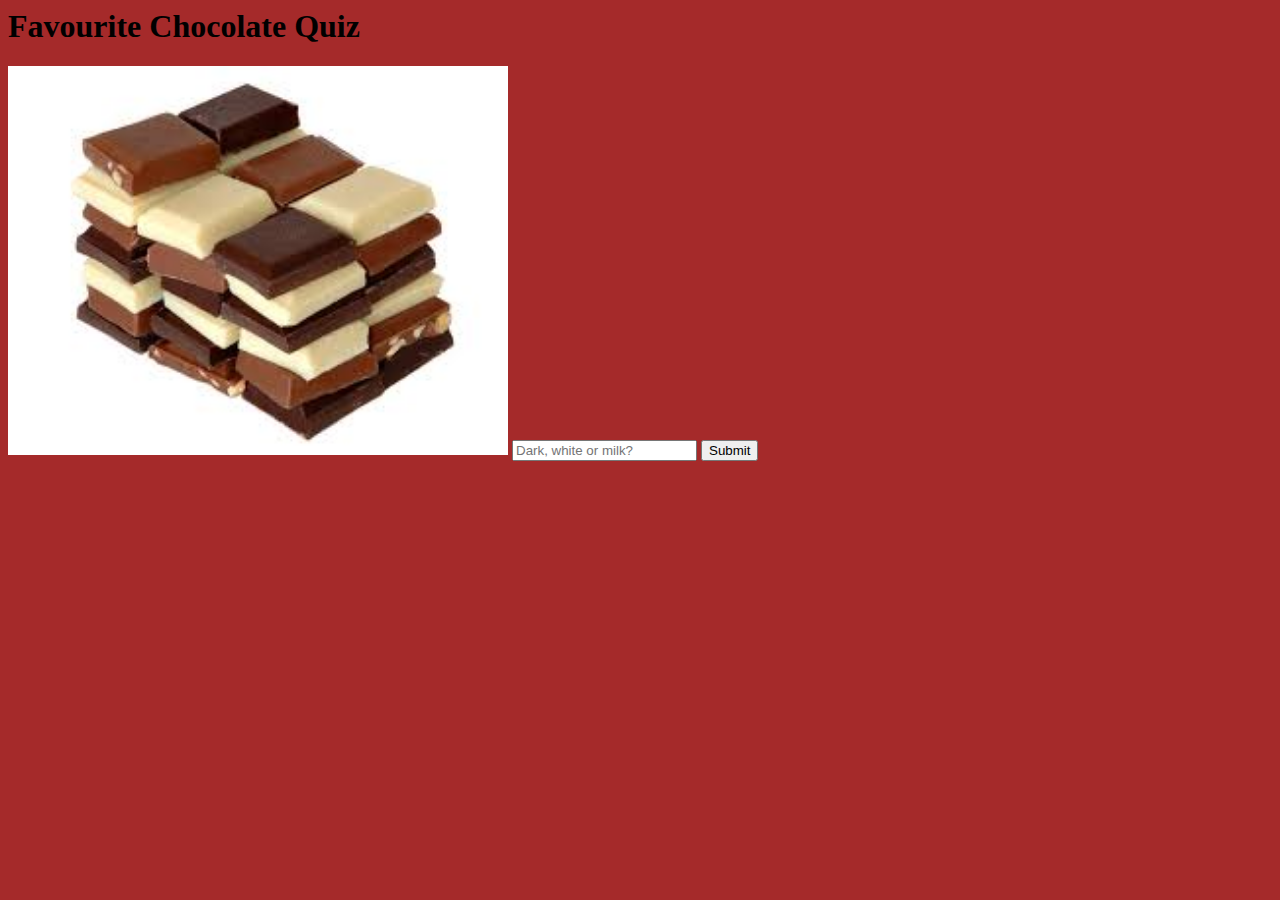
<file: index.html>
<head>
  <title>Everybody loves chocolate</title>
  <style>
    body {
      background-color: brown;
    }

  </style>
</head>
  <body>
  <h1 class="myclassname">Favourite Chocolate Quiz</h1>
    <img src="chocolate.jpg" width="500"/>
    <input placeholder="Dark, white or milk?"/>
    <input type="submit"/>
</body>
</file>
